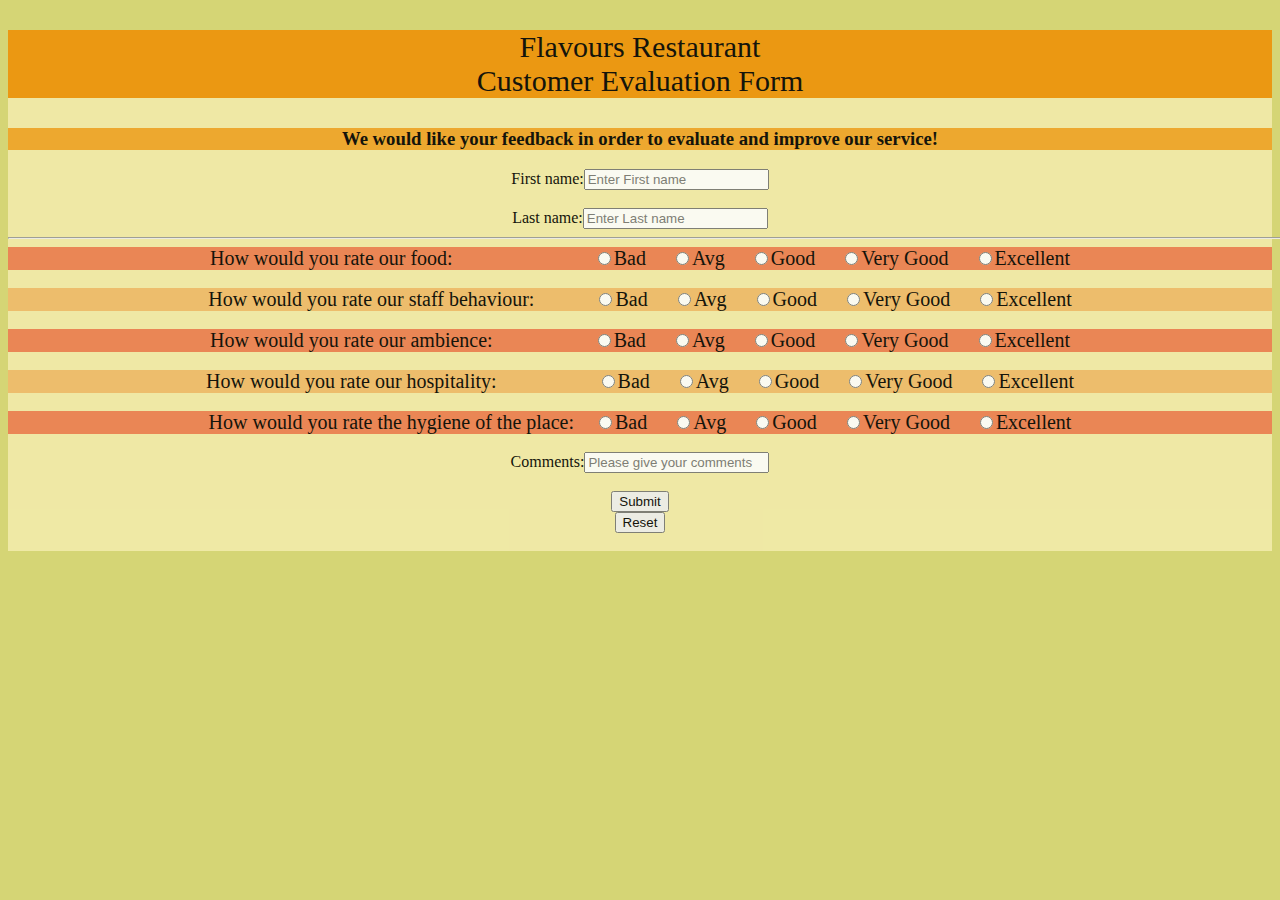
<file: index.html>
<!DOCTYPE html>
<html lang="en">
<head>
    <meta charset="UTF-8">
    <meta http-equiv="X-UA-Compatible" content="IE=edge">
    <meta name="viewport" content="width=device-width, initial-scale=1.0">
    <title>Day2T1</title>
    <link rel="stylesheet" href="style2.css">
</head>
<body>
    <div id="im">
    <p>Flavours Restaurant <br>Customer Evaluation Form</p>
    <h3>We would like your feedback in order to evaluate and improve our service!</h2>
    <form action="">
        First name:<input type="text" placeholder="Enter First name"> <br><br>
        Last name:<input type="text" placeholder="Enter Last name"> <br>
        <tr>
        <td colspan="3">
            <hr style="width:120%">
            </td>
        </tr>
        
        
        <div id="i">How would you rate our food:&emsp;&emsp;&emsp;&emsp;&emsp;&emsp;&emsp;<input type="radio" name="one">Bad &emsp;<input type="radio" name="one">Avg &emsp;<input type="radio" name="one">Good &emsp;<input type="radio" name="one">Very Good &emsp;<input type="radio" name="one">Excellent </div><br>
        <div id="m">How would you rate our staff behaviour:&emsp;&emsp;&emsp;<input type="radio" name="one">Bad &emsp;<input type="radio" name="one">Avg &emsp;<input type="radio" name="one">Good &emsp;<input type="radio" name="one">Very Good &emsp;<input type="radio" name="one">Excellent</div><br>
        <div id="i">How would you rate our ambience:&emsp;&emsp;&emsp;&emsp;&emsp;<input type="radio" name="one">Bad &emsp;<input type="radio" name="one">Avg &emsp;<input type="radio" name="one">Good &emsp;<input type="radio" name="one">Very Good &emsp;<input type="radio" name="one">Excellent</div><br>
        <div id="m">How would you rate our hospitality:&emsp;&emsp;&emsp;&emsp;&emsp;<input type="radio" name="one">Bad &emsp;<input type="radio" name="one">Avg &emsp;<input type="radio" name="one">Good &emsp;<input type="radio" name="one">Very Good &emsp;<input type="radio" name="one">Excellent </div><br>
        <div id="i">How would you rate the hygiene of the place:&emsp;<input type="radio" name="one">Bad &emsp;<input type="radio" name="one">Avg &emsp;<input type="radio" name="one">Good &emsp;<input type="radio" name="one">Very Good &emsp;<input type="radio" name="one">Excellent</div><br>
        Comments:<input type="text" placeholder="Please give your comments"><br><br>
        <div id="sr"> <input type="submit" color:red></div>
        <div id="sr"> <input type="reset"></div><br>
        </div>
    
        <div id="im2"> </div>
</body>

</html>
</file>
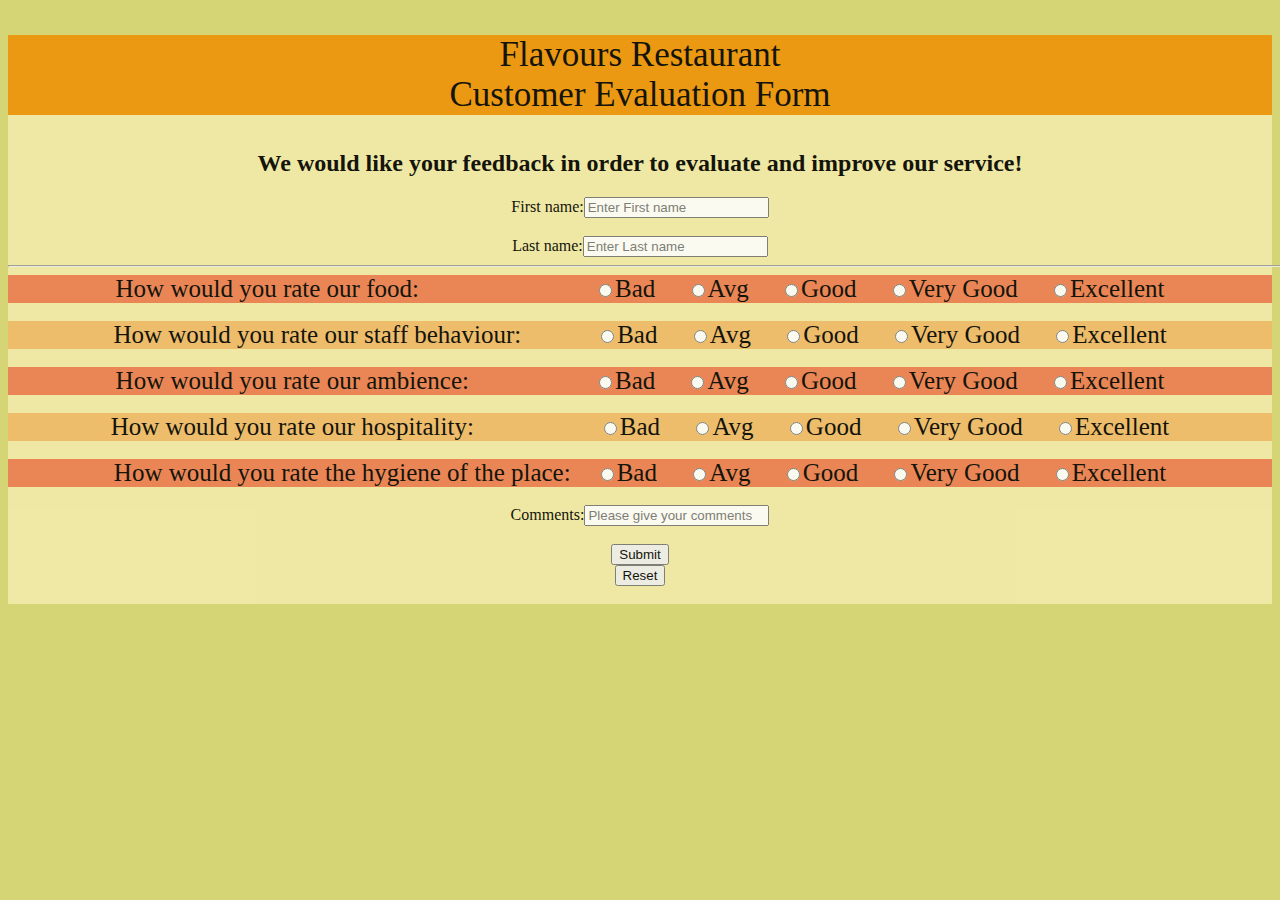
<file: Self Portfolio/index.html>
<!DOCTYPE html>
<html lang="en">
<head>
    <meta charset="UTF-8">
    <meta http-equiv="X-UA-Compatible" content="IE=edge">
    <meta name="viewport" content="width=device-width, initial-scale=1.0">
    <title>Day2T1</title>
    <link rel="stylesheet" href="style2.css">
</head>
<body>
    <div id="im">
    <p>Flavours Restaurant <br>Customer Evaluation Form</p>
    <h2>We would like your feedback in order to evaluate and improve our service!</h2>
    <form action="">
        First name:<input type="text" placeholder="Enter First name" > <br><br>
        Last name:<input type="text" placeholder="Enter Last name"> <br>
        <tr>
        <td colspan="3">
            <hr style="width:120%">
            </td>
        </tr>
        
        
        <div id="i">How would you rate our food:&emsp;&emsp;&emsp;&emsp;&emsp;&emsp;&emsp;<input type="radio" name="one">Bad &emsp;<input type="radio" name="one">Avg &emsp;<input type="radio" name="one">Good &emsp;<input type="radio" name="one">Very Good &emsp;<input type="radio" name="one">Excellent </div><br>
        <div id="m">How would you rate our staff behaviour:&emsp;&emsp;&emsp;<input type="radio" name="one">Bad &emsp;<input type="radio" name="one">Avg &emsp;<input type="radio" name="one">Good &emsp;<input type="radio" name="one">Very Good &emsp;<input type="radio" name="one">Excellent</div><br>
        <div id="i">How would you rate our ambience:&emsp;&emsp;&emsp;&emsp;&emsp;<input type="radio" name="one">Bad &emsp;<input type="radio" name="one">Avg &emsp;<input type="radio" name="one">Good &emsp;<input type="radio" name="one">Very Good &emsp;<input type="radio" name="one">Excellent</div><br>
        <div id="m">How would you rate our hospitality:&emsp;&emsp;&emsp;&emsp;&emsp;<input type="radio" name="one">Bad &emsp;<input type="radio" name="one">Avg &emsp;<input type="radio" name="one">Good &emsp;<input type="radio" name="one">Very Good &emsp;<input type="radio" name="one">Excellent </div><br>
        <div id="i">How would you rate the hygiene of the place:&emsp;<input type="radio" name="one">Bad &emsp;<input type="radio" name="one">Avg &emsp;<input type="radio" name="one">Good &emsp;<input type="radio" name="one">Very Good &emsp;<input type="radio" name="one">Excellent</div><br>
        Comments:<input type="text" placeholder="Please give your comments"><br><br>
        <div id="sr"> <input type="submit" color:red></div>
        <div id="sr"> <input type="reset"></div><br>
        </div>
    
        <div id="im2"> </div>
</body>

</html>
</file>
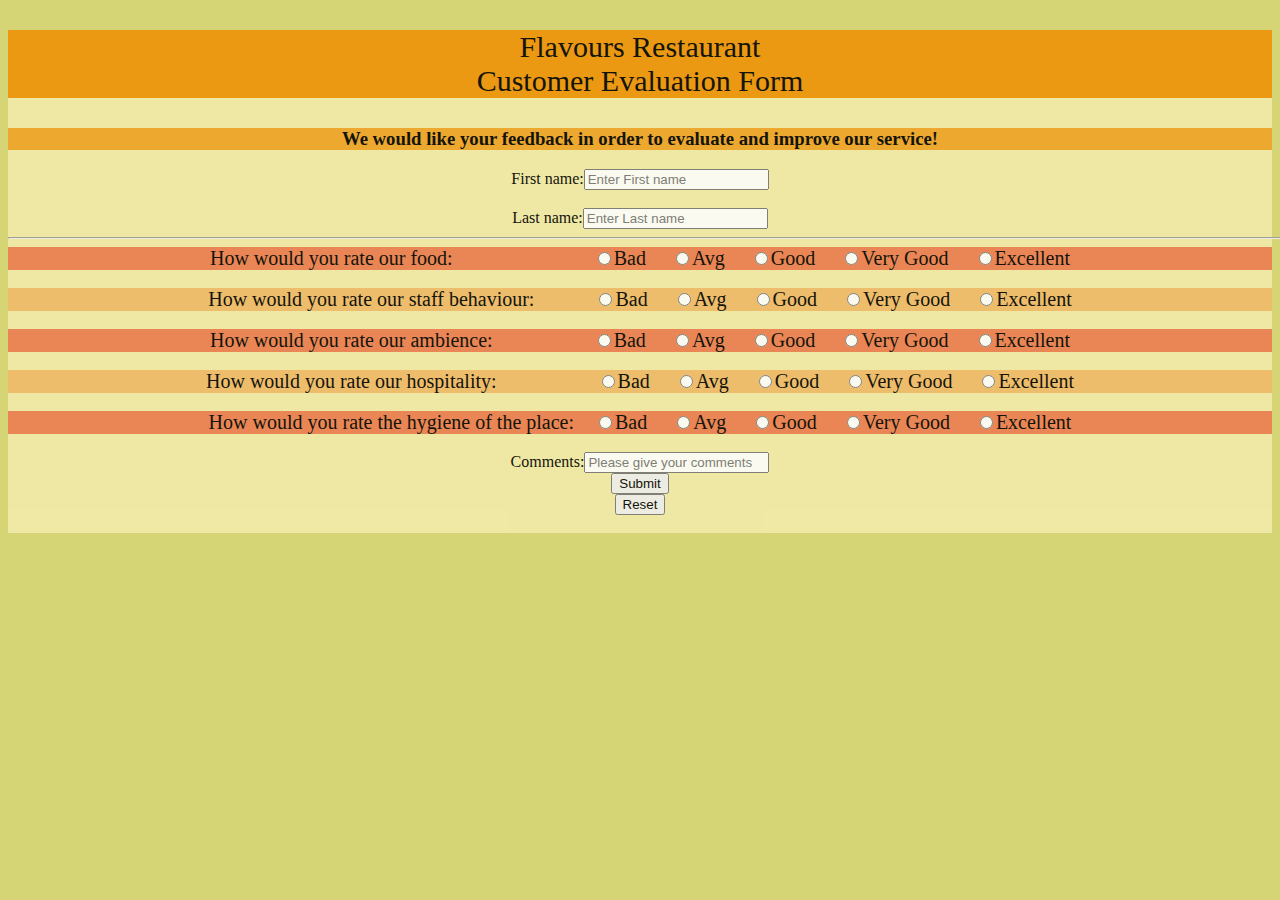
<file: t1.html>
<!DOCTYPE html>
<html lang="en">
<head>
    <meta charset="UTF-8">
    <meta http-equiv="X-UA-Compatible" content="IE=edge">
    <meta name="viewport" content="width=device-width, initial-scale=1.0">
    <title>Day2T1</title>
    <link rel="stylesheet" href="style2.css">
</head>
<body>
    <div id="im">
    <p>Flavours Restaurant <br>Customer Evaluation Form</p>
    <h3>We would like your feedback in order to evaluate and improve our service!</h2>
    <form action="">
        First name:<input type="text" placeholder="Enter First name"> <br><br>
        Last name:<input type="text" placeholder="Enter Last name"> <br>
        <tr>
        <td colspan="3">
            <hr style="width:120%">
            </td>
        </tr>

        <div id="i">How would you rate our food:&emsp;&emsp;&emsp;&emsp;&emsp;&emsp;&emsp;<input type="radio" name="one">Bad &emsp;<input type="radio" name="one">Avg &emsp;<input type="radio" name="one">Good &emsp;<input type="radio" name="one">Very Good &emsp;<input type="radio" name="one">Excellent </div><br>
        <div id="m">How would you rate our staff behaviour:&emsp;&emsp;&emsp;<input type="radio" name="one">Bad &emsp;<input type="radio" name="one">Avg &emsp;<input type="radio" name="one">Good &emsp;<input type="radio" name="one">Very Good &emsp;<input type="radio" name="one">Excellent</div><br>
        <div id="i">How would you rate our ambience:&emsp;&emsp;&emsp;&emsp;&emsp;<input type="radio" name="one">Bad &emsp;<input type="radio" name="one">Avg &emsp;<input type="radio" name="one">Good &emsp;<input type="radio" name="one">Very Good &emsp;<input type="radio" name="one">Excellent</div><br>
        <div id="m">How would you rate our hospitality:&emsp;&emsp;&emsp;&emsp;&emsp;<input type="radio" name="one">Bad &emsp;<input type="radio" name="one">Avg &emsp;<input type="radio" name="one">Good &emsp;<input type="radio" name="one">Very Good &emsp;<input type="radio" name="one">Excellent </div><br>
        <div id="i">How would you rate the hygiene of the place:&emsp;<input type="radio" name="one">Bad &emsp;<input type="radio" name="one">Avg &emsp;<input type="radio" name="one">Good &emsp;<input type="radio" name="one">Very Good &emsp;<input type="radio" name="one">Excellent</div><br>
        Comments:<input type="text" placeholder="Please give your comments">
        <div id="sr"> <input type="submit" color:red></div>
        <div id="sr"> <input type="reset"></div><br>
        </div>
    
        <div id="im2"> </div>
</body>

</html>
</file>
<file: style2.css>
p{background-color: #e58b31;text-align: center; font-size: 30px;}
h3{background-color: rgb(240, 164, 40);text-align: center;}
body{background-color: rgb(213, 213, 117);}

p{background-color: rgb(238, 146, 8);text-align: center;}

#i{background-color: rgb(237, 126, 82); font-size: 20px; color:black}
#m{background-color: rgb(240, 187, 108); font-size:20px}

#sr{text-align: center; }

#im{background-color: rgb(242, 235, 171); color:black; }


body{color:white;background-image: url("https://etimg.etb2bimg.com/photo/75161189.cms");
    
        opacity: 0.9; text-align: center;
      }
</file>
<file: Self Portfolio/style2.css>
p{background-color: #e58b31;text-align: center; font-size: 35px;}
h3{background-color: rgb(240, 164, 40);text-align: center;}
body{background-color: rgb(213, 213, 117);}

p{background-color: rgb(238, 146, 8);text-align: center;}

#i{background-color: rgb(237, 126, 82); font-size: 25px; color:black}
#m{background-color: rgb(240, 187, 108); font-size:25px}

#sr{text-align: center; }

#im{background-color: rgb(242, 235, 171); color:black; }


body{color:white;background-image: url("https://etimg.etb2bimg.com/photo/75161189.cms");
    
        opacity: 0.9; text-align: center;
      }
</file>
